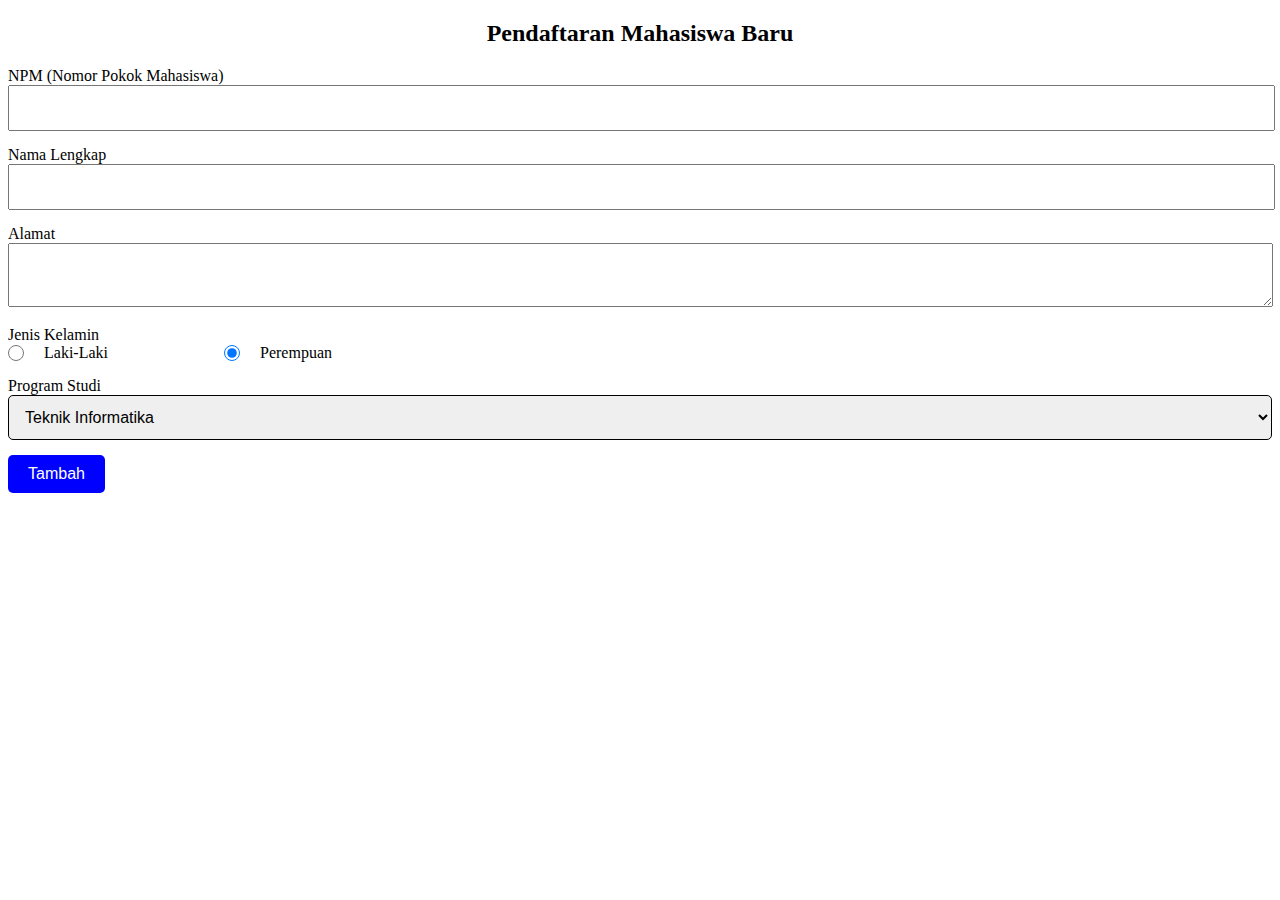
<file: praktikumfrom.html>
<!DOCTYPE html>
<html lang="id">
<head>
    <meta charset="UTF-8">
    <meta name="viewport" content="width=device-width, initial-scale=1.0">
    <title>Pendaftaran Mahasiswa Baru</title>
    <link rel="stylesheet" href="styles.css"> 
</head>
<body>
    <div class="container">
        <h2>Pendaftaran Mahasiswa Baru</h2>
        <form>
            <label for="npm">NPM (Nomor Pokok Mahasiswa)</label>
            <input type="text" id="npm" name="npm" required>
            <label for="nama">Nama Lengkap</label>
            <input type="text" id="nama" name="nama" required>
            
            <label for="alamat">Alamat</label>
            <textarea id="alamat" name="alamat" required></textarea>
            
            <label>Jenis Kelamin</label>
            <div class="radio-group">
                <input type="radio" id="laki" name="jenis_kelamin" value="Laki-Laki"> 
                <label for="laki">Laki-Laki</label>
                <input type="radio" id="perempuan" name="jenis_kelamin" value="Perempuan" checked> 
                <label for="perempuan">Perempuan</label>
            </div>

            <label for="prodi">Program Studi</label>
            <div class="form-group">
                <select id="prodi" name="prodi" class="select-prodi">
                    <option value="Teknik Informatika"> Teknik Informatika</option>
                    <option value="Sistem Informasi">Sistem Informasi</option>
                </select>
            </div>
    
            <button type="submit" id="Submit">Tambah</button>
        </form>
    </div>
</body>
</html>
</file>
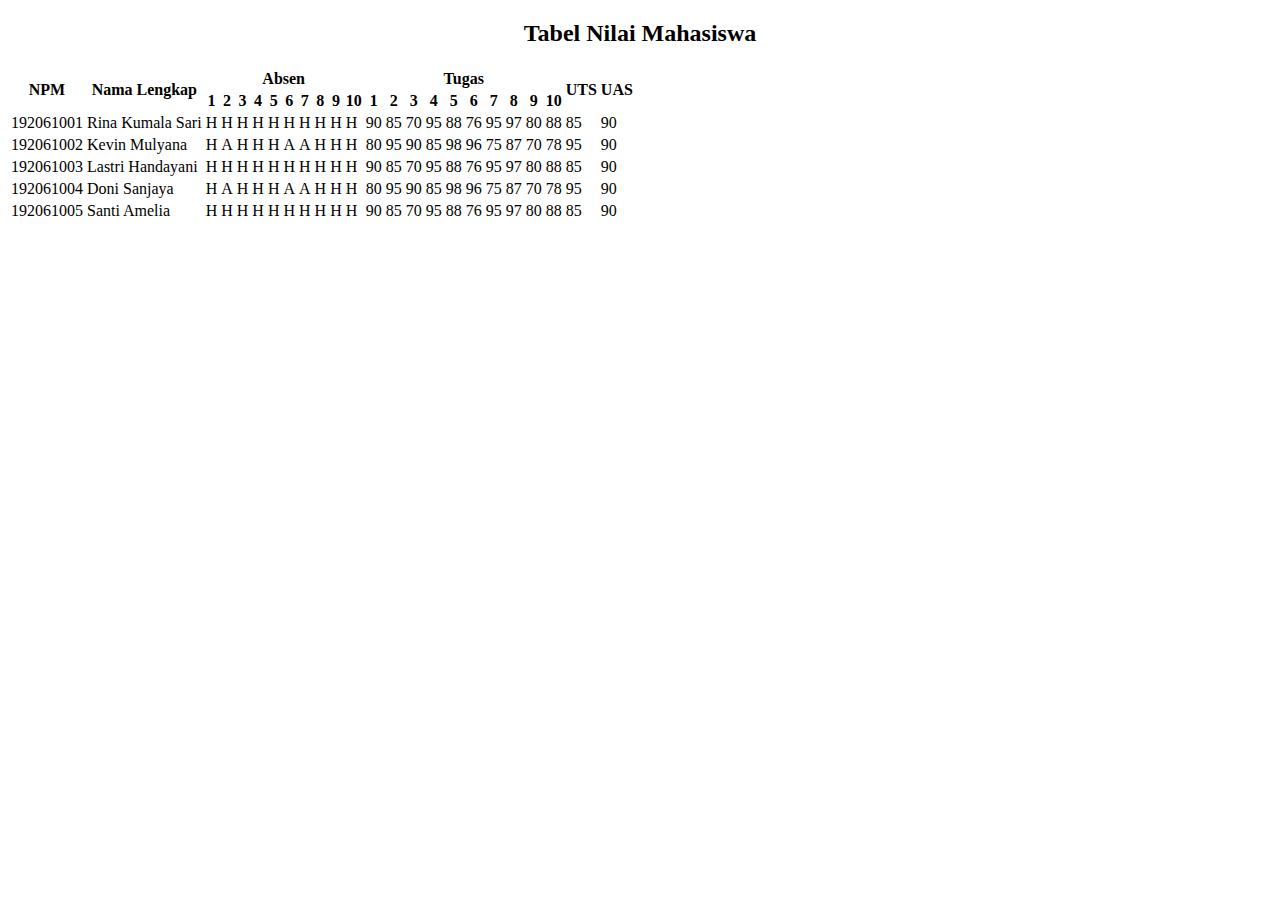
<file: praktikumtabel.html>
<!DOCTYPE html>
<html lang="id">
<head>
    <meta charset="UTF-8">
    <meta name="viewport" content="width=device-width, initial-scale=1.0">
    <title>Tabel Nilai Mahasiswa</title>
    <link rel="stylesheet" href="styles.css">  
</head>
<body>
    <h2>Tabel Nilai Mahasiswa</h2>
    <table>
        <tr>
            <th rowspan="2">NPM</th>
            <th rowspan="2">Nama Lengkap</th>
            <th colspan="10">Absen</th>
            <th colspan="10">Tugas</th>
            <th rowspan="2">UTS</th>
            <th rowspan="2">UAS</th>
        </tr>
        <tr>
            <th>1</th><th>2</th><th>3</th><th>4</th><th>5</th><th>6</th><th>7</th><th>8</th><th>9</th><th>10</th>
            <th>1</th><th>2</th><th>3</th><th>4</th><th>5</th><th>6</th><th>7</th><th>8</th><th>9</th><th>10</th>
        </tr>
        <tr>
            <td>192061001</td>
            <td>Rina Kumala Sari</td>
            <td>H</td><td>H</td><td>H</td><td>H</td><td>H</td><td>H</td><td>H</td><td>H</td><td>H</td><td>H</td>
            <td>90</td><td>85</td><td>70</td><td>95</td><td>88</td><td>76</td><td>95</td><td>97</td><td>80</td><td>88</td>
            <td>85</td><td>90</td>
        </tr>
        <tr>
            <td>192061002</td>
            <td>Kevin Mulyana</td>
            <td>H</td><td>A</td><td>H</td><td>H</td><td>H</td><td>A</td><td>A</td><td>H</td><td>H</td><td>H</td>
            <td>80</td><td>95</td><td>90</td><td>85</td><td>98</td><td>96</td><td>75</td><td>87</td><td>70</td><td>78</td>
            <td>95</td><td>90</td>
        </tr>
        <tr>
            <td>192061003</td>
            <td>Lastri Handayani</td>
            <td>H</td><td>H</td><td>H</td><td>H</td><td>H</td><td>H</td><td>H</td><td>H</td><td>H</td><td>H</td>
            <td>90</td><td>85</td><td>70</td><td>95</td><td>88</td><td>76</td><td>95</td><td>97</td><td>80</td><td>88</td>
            <td>85</td><td>90</td>
        </tr>
        <tr>
            <td>192061004</td>
            <td>Doni Sanjaya</td>
            <td>H</td><td>A</td><td>H</td><td>H</td><td>H</td><td>A</td><td>A</td><td>H</td><td>H</td><td>H</td>
            <td>80</td><td>95</td><td>90</td><td>85</td><td>98</td><td>96</td><td>75</td><td>87</td><td>70</td><td>78</td>
            <td>95</td><td>90</td>
        </tr>
        <tr>
            <td>192061005</td>
            <td>Santi Amelia</td>
            <td>H</td><td>H</td><td>H</td><td>H</td><td>H</td><td>H</td><td>H</td><td>H</td><td>H</td><td>H</td>
            <td>90</td><td>85</td><td>70</td><td>95</td><td>88</td><td>76</td><td>95</td><td>97</td><td>80</td><td>88</td>
            <td>85</td><td>90</td>
        </tr>
    </table>
</body>
</html>
</file>
<file: styles.css>
h2 {
    text-align: center;
    margin-bottom: 20px;
    font-size: 24px;
    font-weight: bold;
}

label {
    width: 160px;
    font-size: 16px;
}

.input-group label {
    width: 160px;
    font-size: 16px;
    font-weight: bold;
}

input, textarea {
    width: 98%;
    padding: 12px;
    font-size: 16px;
    margin-bottom: 15px;
}

textarea {
    resize: both;
}

.radio-group {
    display: flex;
    align-items: center;
    gap: 20px; 
    margin-bottom: 15px;
}

.radio-group label {
    display: flex;
    align-items: center;
    gap: 5px; 
    font-size: 16px;
    cursor: pointer;
}

.radio-group input {
    margin: 0;
    width: 16px;
    height: 16px;
}

.form-group {
    display: flex;
    align-items: center;
    gap: 20px; 
    margin-bottom: 15px;
}

.select-prodi {
    flex: 1;
    padding: 12px;
    font-size: 16px;
    border: 1px solid black; 
    border-radius: 5px;
    width: 100%;
}

button {
    background-color: blue;
    color: white;
    border: none;
    padding: 10px 20px; 
    font-size: 16px; 
    border-radius: 5px;
    cursor: pointer;
    width: auto;
    display: block;
    margin: 10px auto 10px 0; 
}

button:hover {
    background-color:blue;
}
</file>
